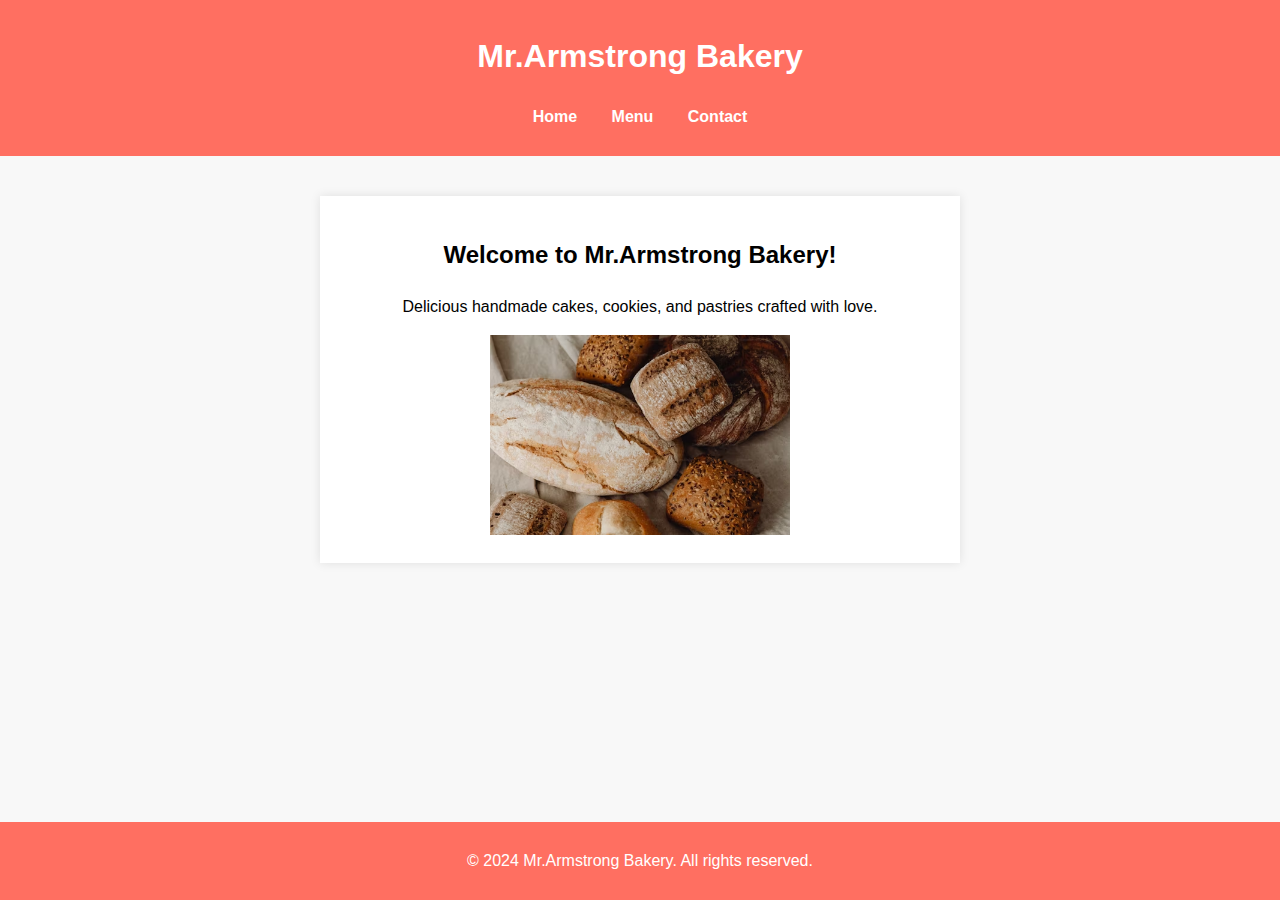
<file: index.html>
<!DOCTYPE html>
<html lang="en">
<head>
    <meta charset="UTF-8">
    <meta name="viewport" content="width=device-width, initial-scale=1.0">
    <title>Mr.Armstrong Bakery</title>
    <link rel="stylesheet" href="style.css">
</head>
<body>
    <header>
        <h1>Mr.Armstrong Bakery</h1>
        <nav>
            <ul>
                <li><a href="index.html">Home</a></li>
                <li><a href="menu.html">Menu</a></li>
                <li><a href="contact.html">Contact</a></li>
            </ul>
        </nav>
    </header>

    <main>
        <section class="welcome">
            <h2>Welcome to Mr.Armstrong Bakery!</h2>
            <p>Delicious handmade cakes, cookies, and pastries crafted with love.</p>
            <img src="hii.avif" alt="Delicious Bakery Items" height="200px" width="300 px">
        </section>
    </main>

    <footer>
        <p>&copy; 2024 Mr.Armstrong Bakery. All rights reserved.</p>
    </footer>
</body>
</html>
</file>
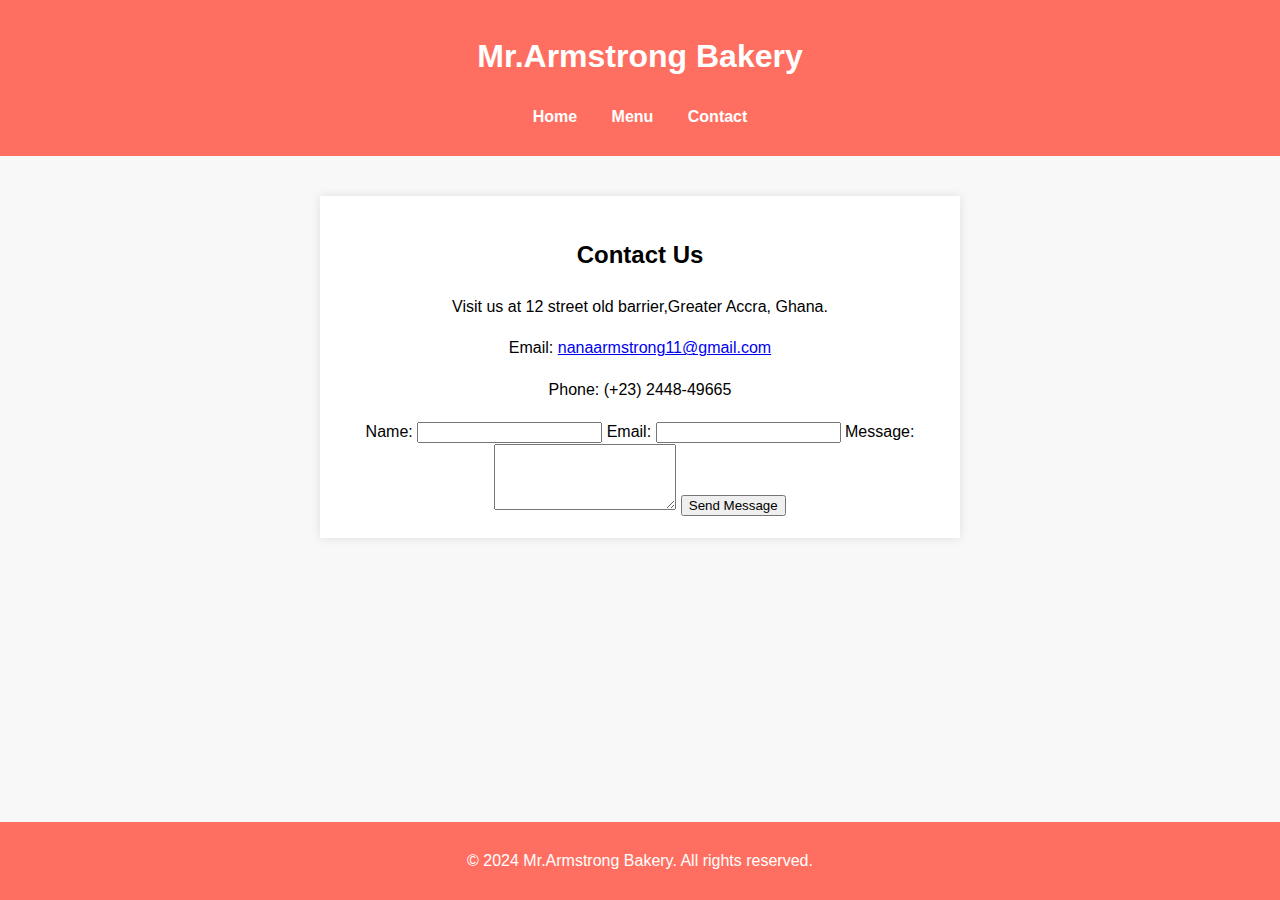
<file: contact.html>
<!DOCTYPE html>
<html lang="en">
<head>
    <meta charset="UTF-8">
    <meta name="viewport" content="width=device-width, initial-scale=1.0">
    <title>Contact Us - Mr.Armstrong Bakery</title>
    <link rel="stylesheet" href="style.css">
</head>
<body>
    <header>
        <h1>Mr.Armstrong Bakery</h1>
        <nav>
            <ul>
                <li><a href="index.html">Home</a></li>
                <li><a href="menu.html">Menu</a></li>
                <li><a href="contact.html">Contact</a></li>
            </ul>
        </nav>
    </header>

    <main>
        <section class="contact">
            <h2>Contact Us</h2>
            <p>Visit us at 12 street old barrier,Greater Accra, Ghana.</p>
            <p>Email: <a href="mailto:nanaarmstrong11@gamil.com.com">nanaarmstrong11@gmail.com</a></p>
            <p>Phone: (+23) 2448-49665</p>

            <form action="#" method="post">
                <label for="name">Name:</label>
                <input type="text" id="name" name="name" required>

                <label for="email">Email:</label>
                <input type="email" id="email" name="email" required>

                <label for="message">Message:</label>
                <textarea id="message" name="message" rows="4" required></textarea>

                <button type="submit">Send Message</button>
            </form>
        </section>
    </main>

    <footer>
        <p>&copy; 2024 Mr.Armstrong Bakery. All rights reserved.</p>
    </footer>
</body>
</html>
</file>
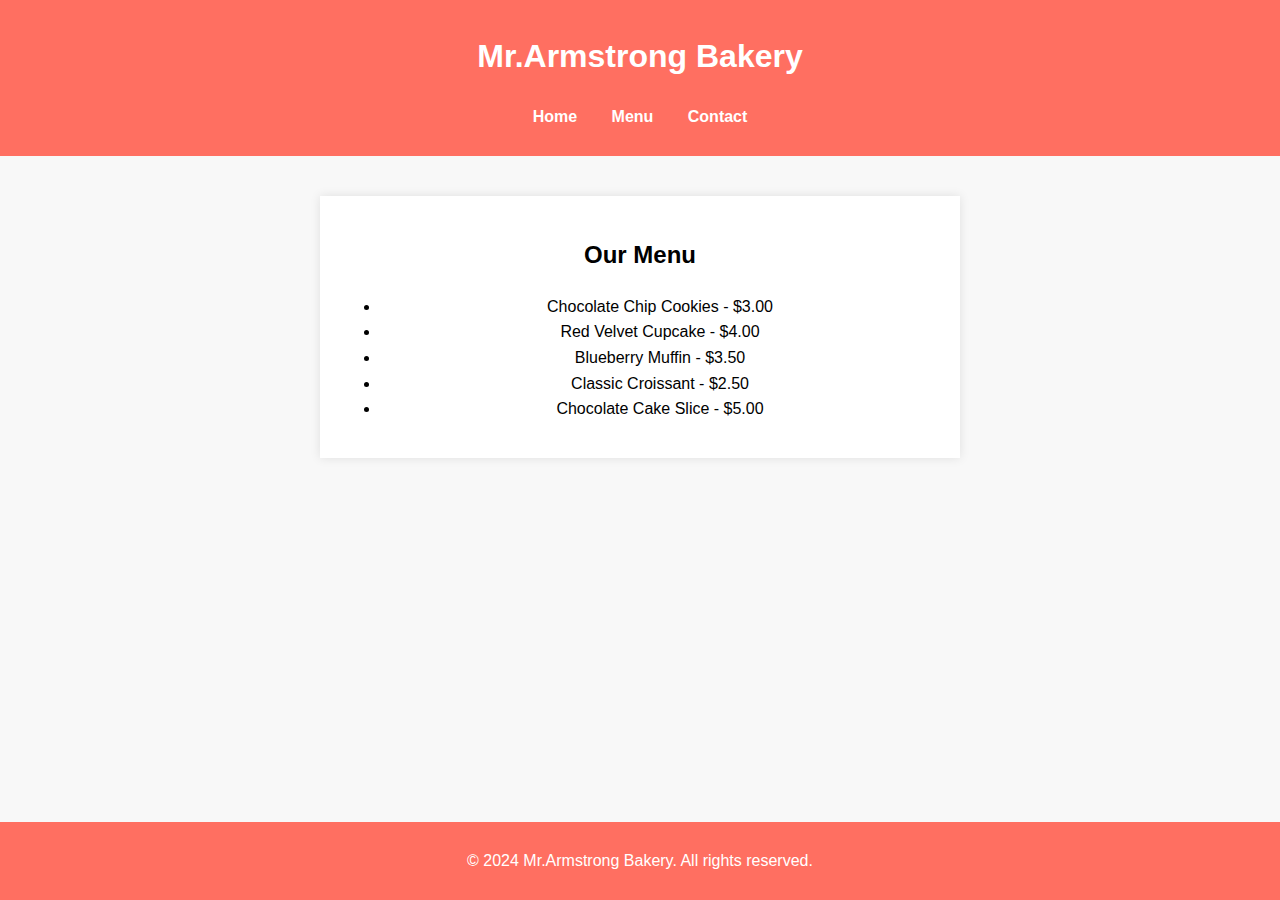
<file: menu.html>
<!DOCTYPE html>
<html lang="en">
<head
    <meta charset="UTF-8">
    <meta name="viewport" content="width=device-width, initial-scale=1.0">
    <title>Our Menu - Mr.Armstrong Bakery</title>
    <link rel="stylesheet" href="style.css">
</head>
<body>
    <header>
        <h1>Mr.Armstrong Bakery</h1>
        <nav>
            <ul>
                <li><a href="index.html">Home</a></li>
                <li><a href="menu.html">Menu</a></li>
                <li><a href="contact.html">Contact</a></li>
            </ul>
        </nav>
    </header>

    <main>
        <section class="menu">
            <h2>Our Menu</h2>
            <ul>
                <li>Chocolate Chip Cookies - $3.00</li>
                <li>Red Velvet Cupcake - $4.00</li>
                <li>Blueberry Muffin - $3.50</li>
                <li>Classic Croissant - $2.50</li>
                <li>Chocolate Cake Slice - $5.00</li>
            </ul>
        </section>
    </main>

    <footer>
        <p>&copy; 2024 Mr.Armstrong Bakery. All rights reserved.</p>
    </footer>
</body>
</html>
</file>
<file: style.css>
body {
    font-family: 'Arial', sans-serif;
    margin: 0;
    padding: 0;
    line-height: 1.6;
    background-color: #f8f8f8;
}

header {
    background-color: #ff6f61;
    color: #fff;
    text-align: center;
    padding: 10px 0;
}

nav ul {
    list-style: none;
    padding: 0;
}

nav ul li {
    display: inline;
    margin: 0 15px;
}

nav ul li a {
    color: #fff;
    text-decoration: none;
    font-weight: bold;
}

main {
    padding: 20px;
    text-align: center;
}

.welcome, .menu, .contact {
    margin: 20px auto;
    max-width: 600px;
    padding: 20px;
    background-color: #fff;
    box-shadow: 0 0 10px rgba(0, 0, 0, 0.1);
}

footer {
    background-color: #ff6f61;
    color: #fff;
    text-align: center;
    padding: 10px 0;
    position: fixed;
    width: 100%;
    bottom: 0;
}
</file>
